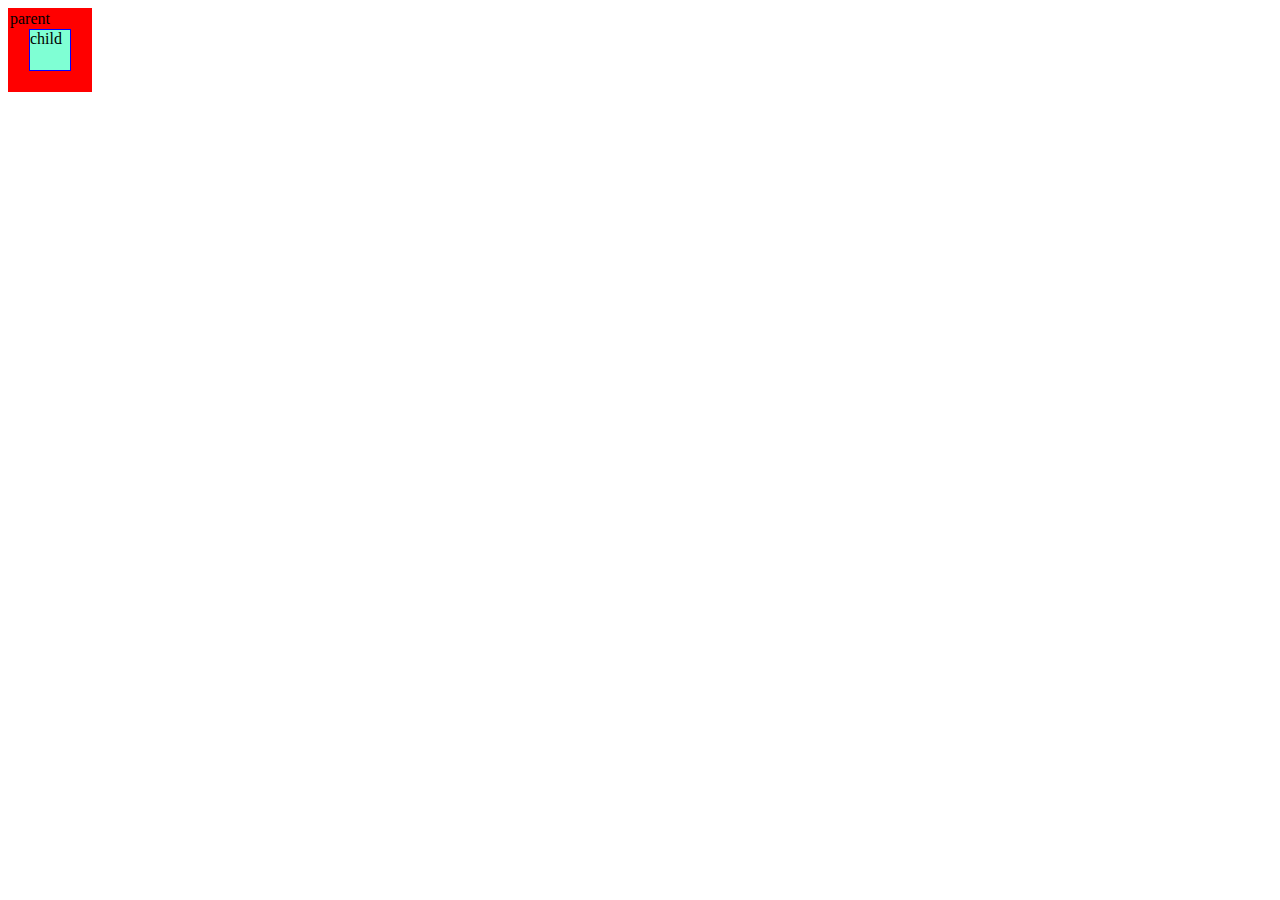
<file: index.html>
<!DOCTYPE html>
<html lang="en">
<head>
    <meta charset="UTF-8">
    <meta name="viewport" content="width=device-width, initial-scale=1.0">
    <title>Document</title>
    <link rel="stylesheet" href="index.css">
</head>
<body>
    <!-- example for padd and margin -->
    <div class="parent"> parent
        <div class="child">child</div>
    </div>
    
    
</body>
</html>
</file>
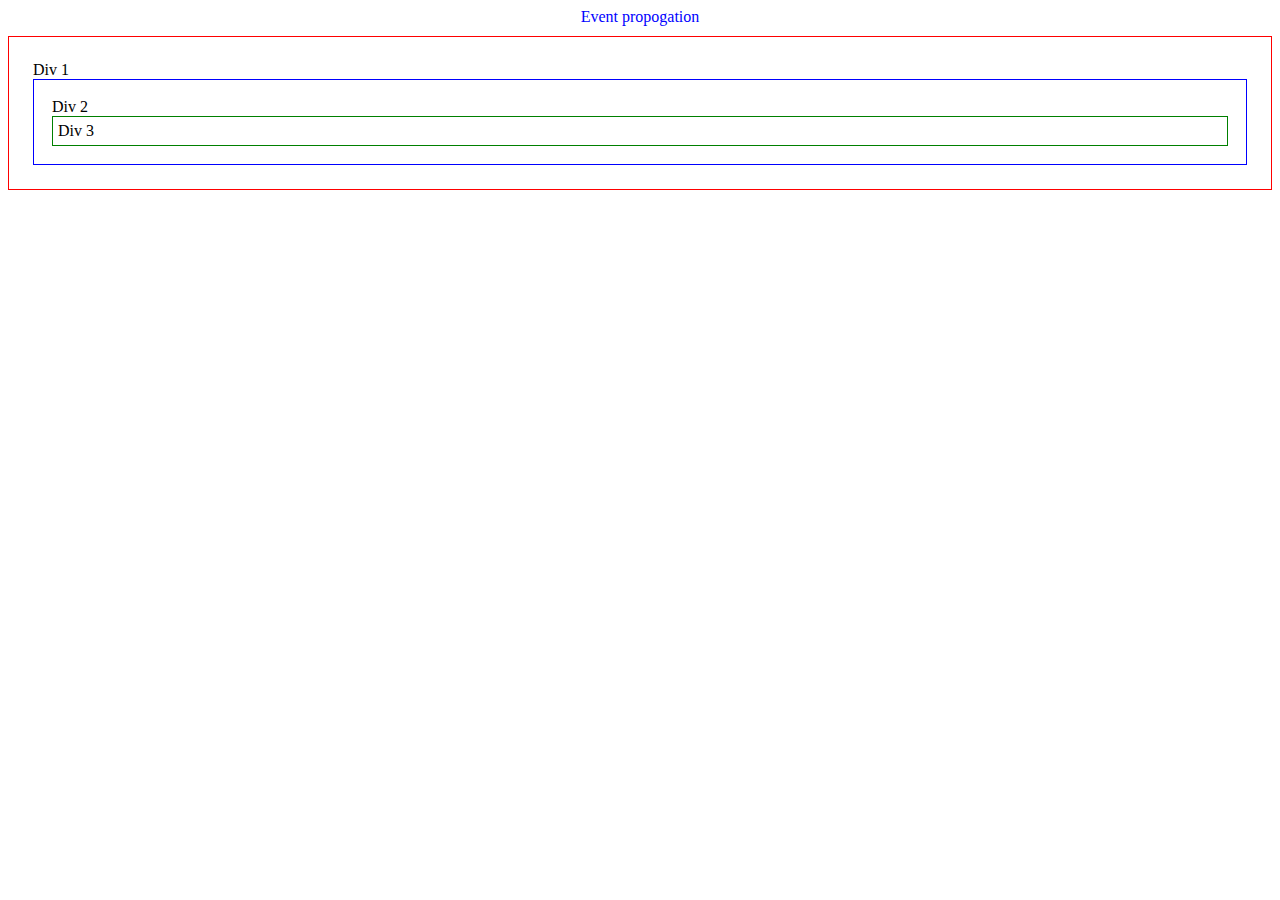
<file: eventPropogation.html>
<!DOCTYPE html>
<html lang="en">
<head>
    <meta charset="UTF-8">
    <meta name="viewport" content="width=device-width, initial-scale=1.0">
    <title>Document</title>
</head>
<style>
    #div{
        color: blue;
        align-items: center;
        justify-content: center;
        display: flex;
        margin-bottom: 10px;
    }
    #div1{
        padding: 24px;
        border: 1px solid red;
    }
    #div2{
        padding: 18px;
        border: 1px solid blue;
    }
    #div3{
        padding: 5px;
        border: 1px solid green;
    }
</style>

<body>
    <div id="div">Event propogation</div>
    <div id="div1">Div 1
        <div id="div2">Div 2
            <div id="div3">Div 3</div>
        </div>
    </div>
    <script>
        //event Bubbling
        document.querySelector("#div1").addEventListener("click",()=>{console.log("div 1 clicked")})
        document.querySelector("#div2").addEventListener("click",()=>{console.log("div 2 clicked")})
        document.querySelector("#div3").addEventListener("click",()=>{console.log("div 3 clicked")})

        //event capturing
        // document.querySelector("#div1").addEventListener("click",()=>{console.log("div 1 clicked")},true)
        // document.querySelector("#div2").addEventListener("click",()=>{console.log("div 2 clicked")},true)
        // document.querySelector("#div3").addEventListener("click",()=>{console.log("div 3 clicked")},true)
        

        //to stop propogation
       // document.querySelector("#div1").addEventListener("click",(e)=>{console.log("div 1 clicked"),e.stopPropagation()})
        //document.querySelector("#div2").addEventListener("click",(e)=>{console.log("div 2 clicked"),e.stopPropagation()})
        //document.querySelector("#div3").addEventListener("click",(e)=>{console.log("div 3 clicked"),e.stopPropagation()})
    </script>
</body>

</html>


<!-- 
By default its event bubleing meand from child to parent (div3 to div1) if u give the third parameter as true then its event capturing
by default its false here its from parent to child 
to stop this give e.stopEventPropogate()
-->


<!-- Event Delegation in JavaScript
Event delegation is a technique in JavaScript where you add a single event listener to a parent element to handle events for its child elements.
 This works by taking advantage of the event bubbling mechanism, where an event triggered on a child element propagates (or "bubbles up")
  to its parent elements.

Instead of attaching individual event listeners to multiple child elements, event delegation allows you to use just one listener on the parent,
 reducing memory usage and improving performance.

How Event Delegation Works
Event Bubbling: When an event occurs on an element, it bubbles up through the DOM tree, triggering the same event on its ancestors.
Single Listener: By adding the event listener to a parent element, you can check the event.target to determine which child element triggered
 the event.


Example Without Event Delegation -->

<!-- <ul>
    <li>Item 1</li>
    <li>Item 2</li>
    <li>Item 3</li>
</ul>
<script>
    document.querySelectorAll('li').forEach((li) => {
        li.addEventListener('click', () => {
            console.log('Item clicked:', li.textContent);
        });
    });
</script> -->


<!-- Example With Event Delegation
Instead of attaching listeners to each <li>, you attach a single listener to the <ul> parent: -->

    <!-- <ul id="list">
        <li>Item 1</li>
        <li>Item 2</li>
        <li>Item 3</li>
    </ul>
    <script>
        document.getElementById('list').addEventListener('click', (event) => {
            if (event.target.tagName === 'LI') {
                console.log('Item clicked:', event.target.textContent);
            }
        });
    </script> -->
    
    <!-- Benefits:
    Only one listener is attached to the <ul> element.
    The listener works for all current and future <li> elements added dynamically.
    Key Points About Event Delegation
    Use event.target: Identifies the actual element that triggered the event.
    Use conditions to filter: Ensure the event is only processed for specific child elements
     (e.g., check event.target.tagName or event.target.classList).
    Dynamic Elements: Works well for dynamically added elements that don't exist in the DOM initially. -->

    <!-- When to Use Event Delegation
Dynamic content: Elements are added or removed dynamically.
Large number of elements: Reduces memory usage and improves performance by minimizing the number of event listeners.
Nested structures: Useful when dealing with nested or hierarchical elements. -->
</file>
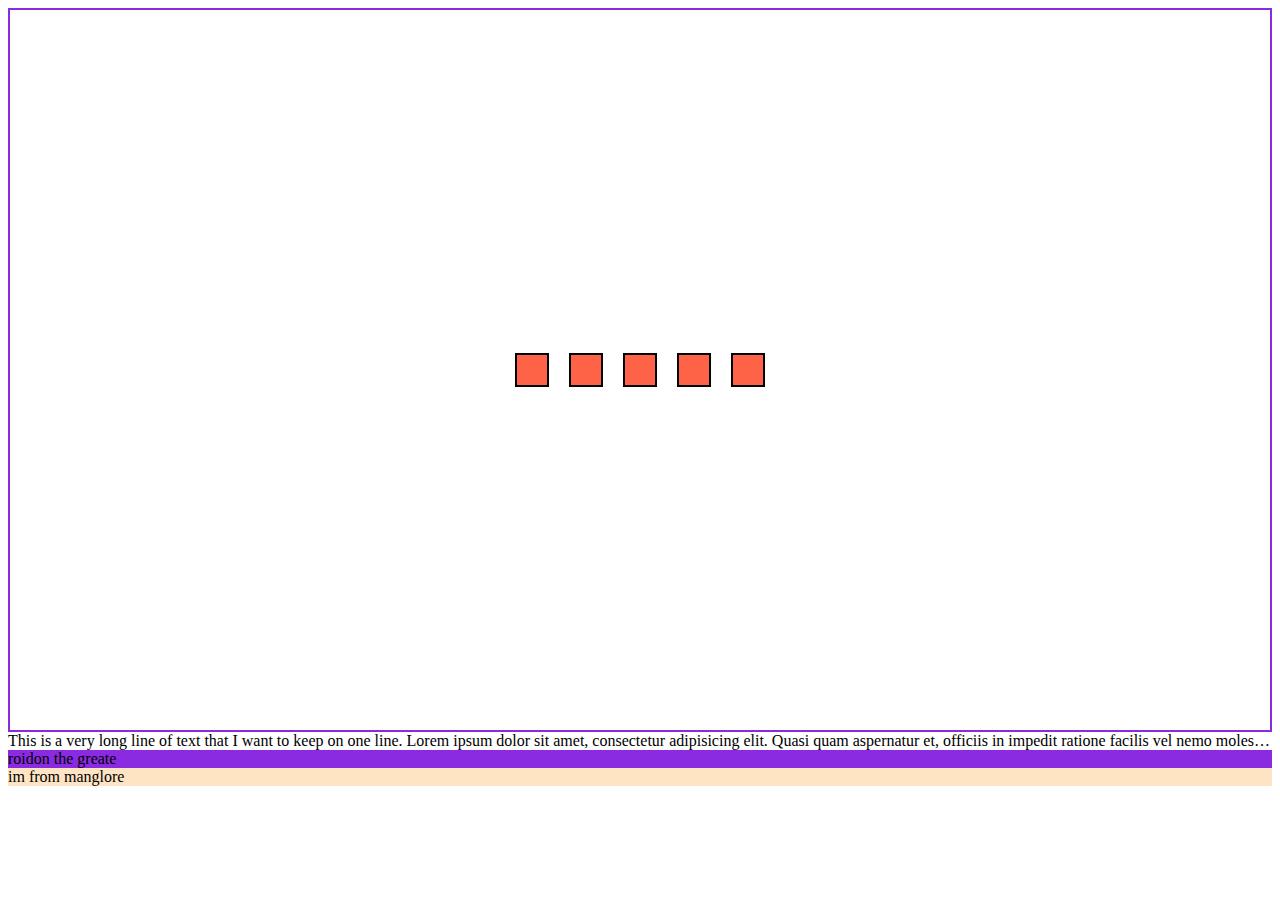
<file: flexBox.html>
<!DOCTYPE html>
<html lang="en">

<head>
    <meta charset="UTF-8">
    <meta name="viewport" content="width=device-width, initial-scale=1.0">
    <title>Document</title>
    <style>
        /* to align div horizontal  style="display: flex;justify-content: center;  height: 100vh;*/
        /* to align div vertical  style="display: flex;align-items: center;  height: 100vh;*/
        .container {
            border: 2px solid blueviolet;
            display: flex;
            /* if i give disply flex it'll arrange in left to right or horizontal direction */
            height: 80vh;
            justify-content: center;
            align-items: center;
            /* you can change the justify content and align items like flexend  */
            /* end ,right,flex end -right
            left flex start -left
            space evenyl-evenly space
            spce between only space is in between
            space around -end and strat little space and between equal

             */
            /* flex-direction: row,rowreverse,column,column reverse; reverse means 1223 will become 321 */
        }

        .item {
            height: 30px;
            width: 30px;
            background-color: tomato;
            border: 2px solid black;
            margin: 10px;
        }

        .single-line {
            white-space: nowrap;
            /* Prevents text from wrapping */
            overflow: hidden;
            /* Optional: Hides overflow text */
            text-overflow: ellipsis;
            /* Optional: Adds "..." for overflowing text */
        }
        :root{
            --color:blueviolet;
            --seccolor:bisque
        }
    </style>
</head>

<body>
    <div class="container">
        <div class="item"></div>
        <div class="item"></div>
        <div class="item"></div>
        <div class="item"></div>
        <div class="item"></div>
    </div>
    <div class="single-line">
        This is a very long line of text that I want to keep on one line. Lorem ipsum dolor sit amet, consectetur
        adipisicing elit. Quasi quam aspernatur et, officiis in impedit ratione facilis vel nemo molestiae similique
        reiciendis atque aliquam dolores ipsa, voluptatem tempore! Ipsa, natus.
    </div >
    <div style="background-color: var(--color,red);">roidon the greate</div>
    <div style="background-color: var(--seccolor);">im from manglore</div>

</body>

</html>
<!-- margin auto and 100%   justify cintent alishgn item overflow brea word-->

<!-- horizont axis is called main axis ,vertical axis is called cross axis -->
<!-- 
by defult justify content centrer makes center horizontally (main axis )
and align item center vertically (cross axis)

it depends on flex direction if its row normal,
if its column main and cross axis will swap
flex wrap -wrap wraps in new line no-wrap default property
gap,row gap,column gap
order - big no cones at last ,small comes first
flex grow -1 normal ,2 takes twice as others



 -->
</file>
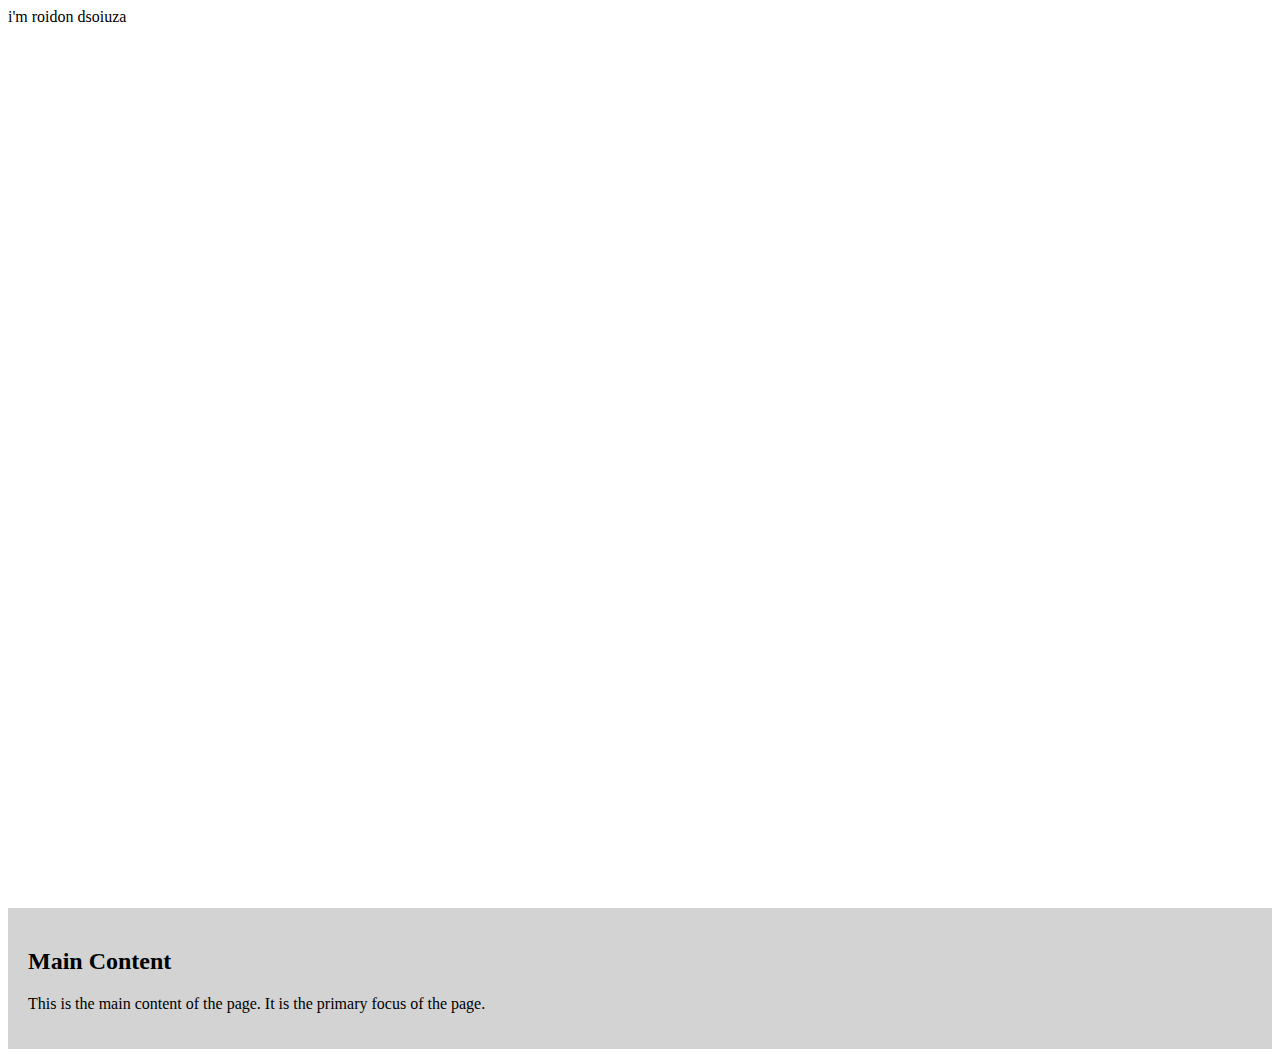
<file: roi.html>
<!DOCTYPE html>
<html lang="en">
<head>
    <meta charset="UTF-8">
    <meta name="viewport" content="width=device-width, initial-scale=1.0">
    <title>Document</title>
    <link rel="stylesheet" href="index.css">

</head>

<body>
   <!-- <div>im roidon div</div>
   <p>im roidon p</p>
   <section>im roidon section</section>
   <article>im roidon artfclie</article>
   <span>im roidon span</span>
   <div>5km</div>
   <div>5&nbsp;km.</div> -->
   <!-- <div class="parent">
    <div class="child c1">child1</div>
    <div class="child c2">child2</div>
    <div class="child c3">child3</div>
    <div class="child c4">child4</div>
   </div> -->
   <div class="fff">i'm roidon dsoiuza</div>
   <main>
    <h2>Main Content</h2>
    <p>This is the main content of the page. It is the primary focus of the page.</p>
</main>
</body>
</html>

<!-- What is the purpose of the <head> tag? -->
    <!-- What is the difference between block-level and inline elements? -->
    <!-- What are semantic elements in HTML? -->

    <!-- How do you include CSS in an HTML document?
CSS can be included in an HTML document in three ways:
Inline CSS: Directly in an element using the style attribute.
Internal CSS: Within a <style> tag in the <head> section.
External CSS: By linking to an external stylesheet using the <link> tag. 
priority -->

<!-- What is the purpose of the <meta> tag? -->
<!-- What is the difference between <div> and <span>?

    <div> is a block-level element used for grouping content, while 
        <span> is an inline element used for styling a part of the text or document without affecting the layout. -->

            <!-- What is the <iframe> tag used for?
                How can you add comments in HTML? -->


                <!-- https://chatgpt.com/c/6700b56f-a59c-8004-8eb5-ae4b7a05fec3 -->
</file>
<file: index.css>
.ddd{
  color: aliceblue;
  background-color: blue;
}
.parent{
  border: 2px solid red;
  height: 7700px;

}
.child{
  display: inline-block;
  border: 1px solid blue;
  height: 50px;
  width: 50px;
}
.c2{
  background-color: aquamarine;
  position: sticky;
  top: 30px;
}
.fff{
  display: flex;
  /* justify-content: center; */
  /* align-items: center; */
  height: 100vh;
}
main {
  padding: 20px;
  background-color: lightgray;
}

/* display in css */
/* inline element will takes only the space which is required ,but bllock level element will take full width */

/* 1. block
Description: The element takes up the full width of its container, and each block-level element starts on a new line.
Example: <div>, <p>, <h1> elements have a default block display.

2. inline
Description: The element does not start on a new line and only takes up as much width as its content. Height and width properties do not apply.
Example: <span>, <a>, <strong> elements have a default inline display.

3. inline-block
Description: Behaves like an inline element but allows width and height properties to be applied.

4. flex
Description: Turns the element into a flex container, enabling flexbox layout for child elements (flex items).

5. grid
Description: Turns the element into a grid container, enabling grid layout for child elements. */

                                    /* positions in css */
 /* 1. static
Description: This is the default position for HTML elements. Elements are positioned according to the
 normal flow of the document (no special positioning applied).
Characteristics:
No ability to use top, left, right, or bottom properties.

2. relative
Description: The element is positioned relative to its normal position. You can use top, right, bottom,
 and left to adjust its position without removing it from the normal document flow.
Characteristics:
The space for the element remains in its original place.

3. absolute
Description: The element is positioned relative to its nearest positioned ancestor (anything other than static),
 or if none exists, relative to the initial containing block (usually the html element). It is removed from the normal document flow.
Characteristics:
Other elements act as if the absolutely positioned element doesn’t exist.

4. fixed
Description: The element is positioned relative to the browser window or viewport, and remains fixed in the same spot even
 when the page is scrolled. It is removed from the normal flow of the document.
Characteristics:
Useful for creating sticky headers, footers, or sidebars.

5. sticky
Description: The element is treated as relative until it reaches a specified point in the page (based on scrolling), then it switches to fixed.
 It’s great for creating sticky headers or side navigation.
Characteristics:
Behaves like relative when in its normal position.
Sticks to the viewport when the user scrolls past its defined point. */


/* sticky bydefault
relative-it'll move from its normal position to its relative ,by giving top ,left right etc
position of the element relative to its normal position and leave a gap at its normal position
absolute:position of the element relative to the position of its first parent */

/* What is the box-sizing property in CSS?
Answer: box-sizing defines how the width and height of an element are calculated.
content-box: Default. The width and height only include the content, not padding or border.
border-box: The width and height include the content, padding, and border. */

/* 
What is the box-sizing property in CSS?
Answer: box-sizing defines how the width and height of an element are calculated.
content-box: Default. The width and height only include the content, not padding or border.
border-box: The width and height include the content, padding, and border. */

/* . What are pseudo-elements in CSS?
Answer: Pseudo-elements are used to style specific parts of an element, such as the first letter or line.
Examples:
::before inserts content before an element.
::after inserts content after an element. */


/* 12. What are CSS selectors, and what are the different types?
Answer: CSS selectors are used to "select" HTML elements for styling. The common types of selectors include:
Universal selector (*): Selects all elements.
Type selector (h1, p): Selects elements based on the tag name.
Class selector (.class-name): Selects elements with a specific class.
ID selector (#id-name): Selects the element with a specific ID.
Attribute selector ([type="text"]): Selects elements with a specific attribute.
Pseudo-class selector (:hover, :focus): Selects elements in a specific state.
Pseudo-element selector (::before, ::after): Selects part of an element. */


/* 18. What is Flexbox, and what are its key properties?
Answer: Flexbox is a one-dimensional layout model that makes it easier to align and distribute space among items in a container. Key properties for the flex container:

display: flex: Enables Flexbox on the container.
flex-direction: Defines the direction of the flex items (row, column).
justify-content: Aligns items horizontally (flex-start, center, space-between).
align-items: Aligns items vertically (stretch, center, flex-end).
flex-wrap: Specifies whether items should wrap to the next line (wrap, nowrap).
Key properties for the flex items:

flex-grow: Specifies how much an item will grow relative to others.
flex-shrink: Specifies how much an item will shrink relative to others.
flex-basis: Defines the initial size of a flex item before flex-grow or flex-shrink. */


/* 21. What is the difference between em and rem units in CSS?
Answer:
em: The unit is relative to the font-size of its parent element. This means its value can change depending on where it is used.
rem: The unit is relative to the root element (<html>) font-size, making it consistent throughout the document. */



/* 22. How can you create a circular element in CSS?
Answer: You can create a circular element by setting equal height and width, then applying a border-radius of 50%.
css
Copy code
.circle {
  width: 100px;
  height: 100px;
  background-color: red;
  border-radius: 50%;
} */

.my-div-for-interview {
    width: 200px;
    border: 10px solid;
    padding: 20px;
    margin: 20px;
}

/* flexBox
display:flex
flex ditection row or column by default row
justify-content - by default flex-strat ,flex-end ,center,space-between,evenly distrubte the item,space-around-u'll get space in first and last 
space-evenly-evenly distrubte all the items

flex-warap:wrap =if there is more content in oneline it'll take new line
we can use align-contemt only if we use flex-wrap
and give gap
flex-grow-grows the item to how much space it has
 */

/* 
 Flexbox and Grid are two powerful layout systems in CSS that allow for creating complex, responsive designs more easily.
  Here's an overview of both:

1. Flexbox (Flexible Box Layout):
Flexbox is a one-dimensional layout model used for arranging items in a row or column, 
making it ideal for layouts where you need to align and distribute space among items within a container.

Key Features:
One-dimensional: Flexbox is focused on either row (horizontal) or column (vertical) layouts.
Main axis and Cross axis: Flexbox operates with these two axes. The main axis is the direction of the flex container (horizontal or vertical),
 while the cross axis is perpendicular to it.
Flexible item sizes: Items can automatically adjust size based on available space, making it great for dynamic or responsive layouts.
Alignment and distribution: Flexbox makes it easy to align and distribute items using properties like justify-content, align-items, align-self, etc.
Order: You can change the visual order of elements using the order property without changing the source code structure. */


/* 2. Grid (CSS Grid Layout):
CSS Grid is a two-dimensional layout model, which allows you to control both rows and columns simultaneously, 
making it ideal for more complex grid-based designs.

Key Features:
Two-dimensional: Grid can handle layouts in both rows and columns at the same time.
Explicit and implicit grids: You can define an explicit grid with rows and columns or allow the browser to create an implicit grid.
Precise control: You can specify exact placement of grid items, spanning them across multiple rows or columns.
Grid areas: Allows naming grid areas and placing content into them.
Alignment: Similar to Flexbox, but with more control over both row and column alignment using properties like 
align-items, justify-items, align-content, and justify-content. */


.container {
  display: grid;
  grid-template-columns: repeat(3, 1fr); /* Creates 3 equal columns */
  grid-template-rows: auto; /* Rows will adjust height automatically */
  gap: 10px; /* Space between grid items */
}

.item {
  grid-column: span 2; /* Span this item across 2 columns */
}
/* When to Use Flexbox vs Grid:
Flexbox is great for simpler, one-dimensional layouts where you need to align and space items along one axis, like navigation bars or toolbars.
Grid is better for more complex, two-dimensional layouts where you need to arrange items in both rows and columns,
 like a photo gallery or a webpage layout with multiple sections.
Both Flexbox and Grid can be used together for building more flexible and responsive designs. */


.parent{
  background-color: red;
  width: 80px;
  height: 80px;
  position: relative;


  /* align-items: center; */
}
.child{
  background-color: aquamarine;
  width: 40px;
  height: 40px;
  position: absolute;
  transform: translate(-50%,-50%);
  top: 50%;
  left: 50%;


  /* margin: auto; */
}
</file>
